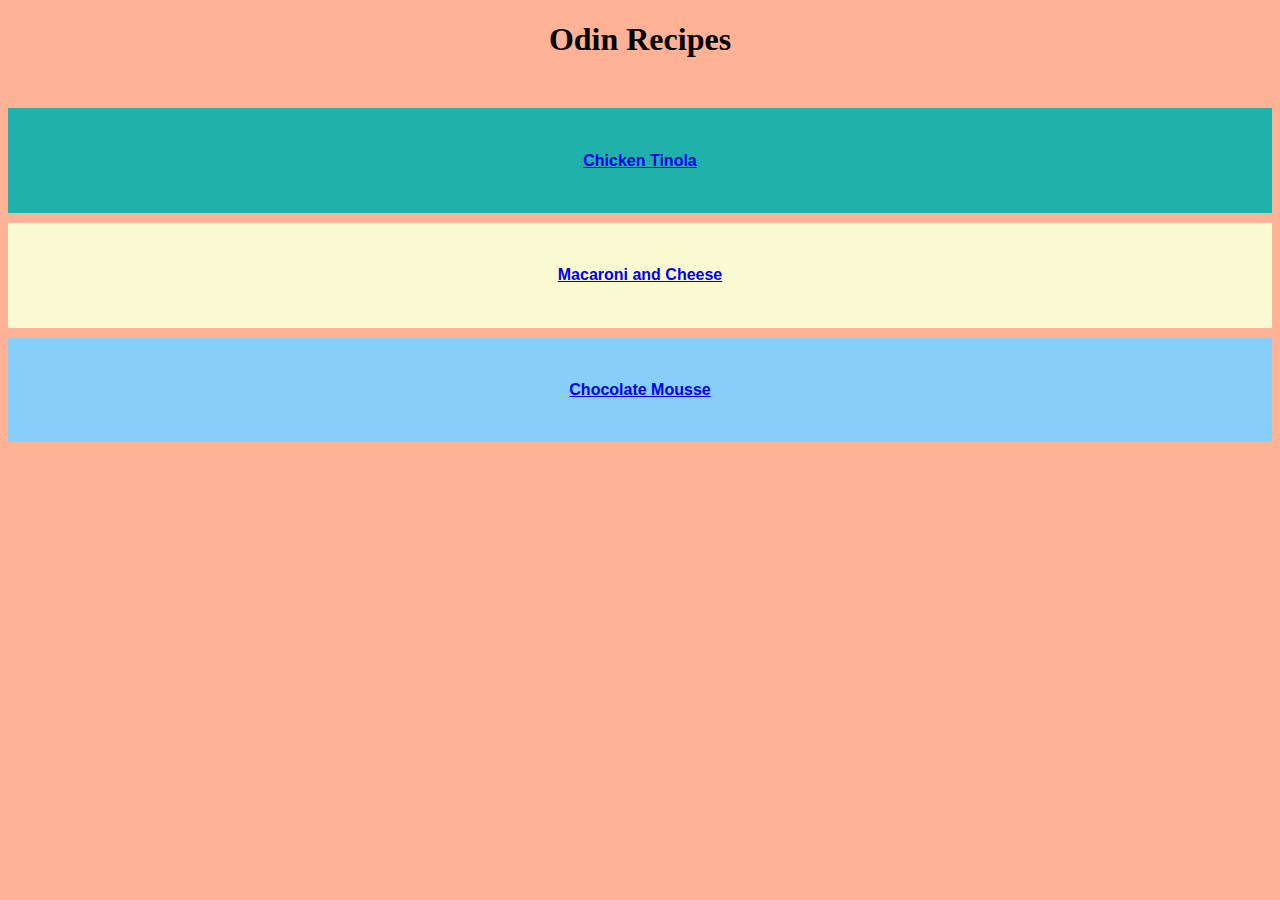
<file: index.html>
<!DOCTYPE html>
<html lang="en">
<head>
    <meta charset="UTF-8">
    <meta name="viewport" content="width=device-width, initial-scale=1.0">
    <title>Odin Recipes</title>
    <link rel="stylesheet" href="styles.css" />
</head>
<body>
    <h1>Odin Recipes</h1>

    <div class="ct">
        <h2><a href="recipes/chickentinola.html">Chicken Tinola</a></h2>
    </div>

    <div class="mc">
        <h2><a href="recipes/macandcheese.html">Macaroni and Cheese</a></h2>
    </div>

    <div class="cm">
        <h2><a href="recipes/chocolatemousse.html">Chocolate Mousse</a></h2>
    </div>

    <!-- <ul>
        <li><a href="recipes/chickentinola.html">Chicken Tinola</a></li>
        <li><a href="recipes/macandcheese.html">Macaroni and Cheese</a></li>
        <li><a href="recipes/chocolatemousse.html">Chocolate Mousse</a></li>
</ul> -->


</body>
</html>
</file>
<file: styles.css>
body {
    background-color: rgba(255, 127, 80, 0.6);
}

img {
width: 50%;
margin: auto;
display: block;    
}

h1 {
    font-size: xx-large;
    text-align: center;
    font-weight: bold;
    color: black;
    margin-bottom: 50px;
}

h2 {
    font-family: Arial, Helvetica, sans-serif;
    font-size: medium;
    text-align: center;
}

div {
    padding: 30px;
    margin-bottom: 10px;
}

.ct {
    background-color: lightseagreen;
}

.mc {
    background-color: lightgoldenrodyellow;
}

.cm {
    background-color: lightskyblue;
}

/* li {
    padding: 30px;
    text-align: center;
    color: white;
    margin-bottom: 15px;
} */
</file>
